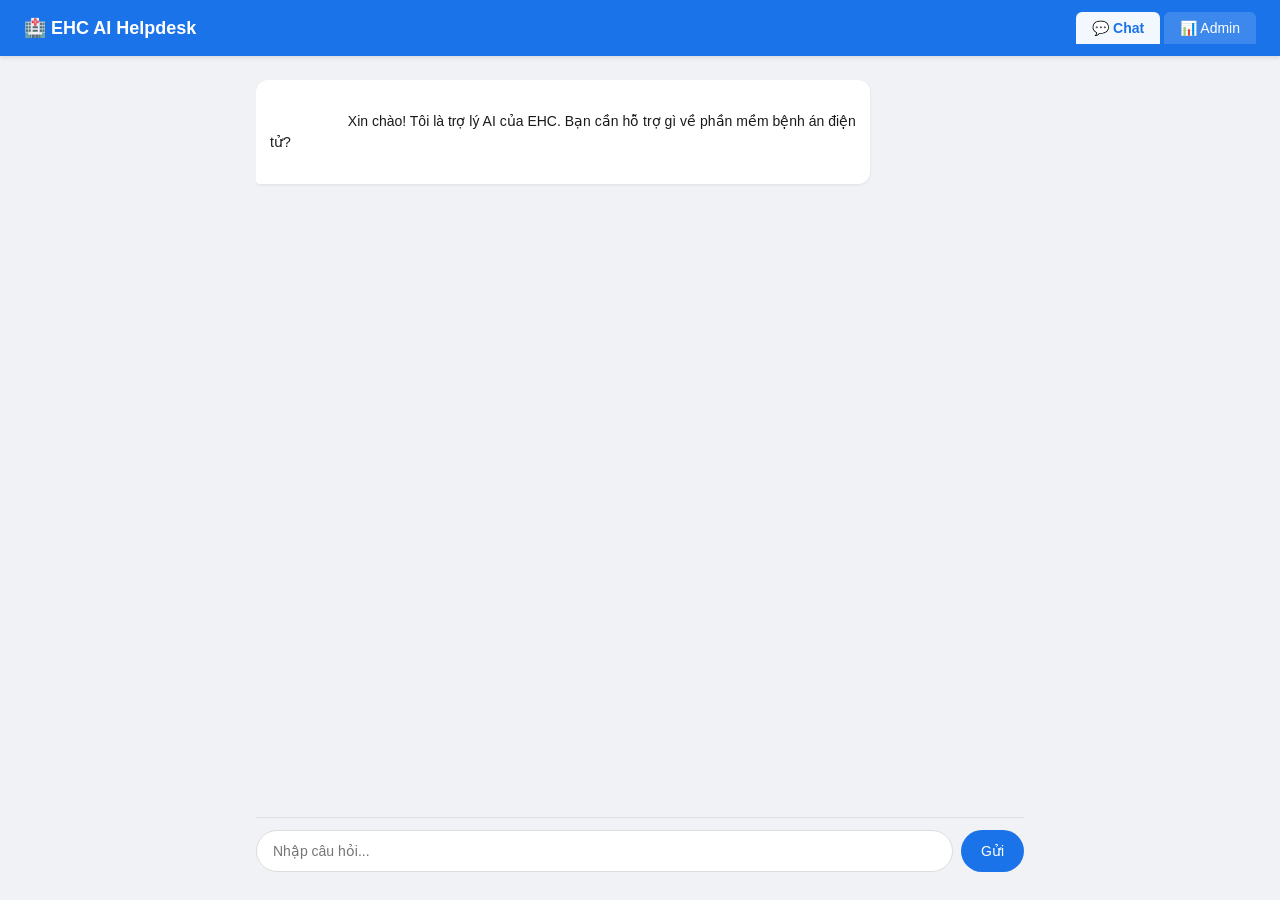
<file: ui/index.html>
<!DOCTYPE html>
<html lang="vi">
<head>
    <meta charset="UTF-8">
    <meta name="viewport" content="width=device-width, initial-scale=1.0">
    <title>EHC AI Helpdesk</title>
    <style>
        * { margin: 0; padding: 0; box-sizing: border-box; }

        body {
            font-family: -apple-system, BlinkMacSystemFont, 'Segoe UI', Roboto, sans-serif;
            background: #f0f2f5;
            height: 100vh;
            display: flex;
            flex-direction: column;
        }

        /* Header */
        .header {
            background: #1a73e8;
            color: white;
            padding: 12px 24px;
            display: flex;
            align-items: center;
            gap: 16px;
            box-shadow: 0 2px 4px rgba(0,0,0,0.1);
        }

        .header h1 {
            font-size: 18px;
            font-weight: 600;
        }

        /* Tabs */
        .tabs {
            display: flex;
            gap: 4px;
            margin-left: auto;
        }

        .tab-btn {
            background: rgba(255,255,255,0.15);
            border: none;
            color: white;
            padding: 8px 16px;
            border-radius: 6px 6px 0 0;
            cursor: pointer;
            font-size: 14px;
            transition: background 0.2s;
        }

        .tab-btn:hover { background: rgba(255,255,255,0.25); }
        .tab-btn.active { background: rgba(255,255,255,0.95); color: #1a73e8; font-weight: 600; }

        /* Tab content */
        .tab-content { display: none; flex: 1; overflow: hidden; }
        .tab-content.active { display: flex; flex-direction: column; }

        /* ===== CHAT TAB ===== */
        .chat-container {
            flex: 1;
            display: flex;
            flex-direction: column;
            max-width: 800px;
            width: 100%;
            margin: 0 auto;
            padding: 16px;
            overflow: hidden;
        }

        .messages {
            flex: 1;
            overflow-y: auto;
            padding: 8px 0;
            display: flex;
            flex-direction: column;
            gap: 12px;
        }

        .message {
            max-width: 80%;
            padding: 10px 14px;
            border-radius: 12px;
            font-size: 14px;
            line-height: 1.5;
            word-wrap: break-word;
            white-space: pre-wrap;
        }

        .message.user {
            align-self: flex-end;
            background: #1a73e8;
            color: white;
            border-bottom-right-radius: 4px;
        }

        .message.bot {
            align-self: flex-start;
            background: white;
            color: #1a1a1a;
            border-bottom-left-radius: 4px;
            box-shadow: 0 1px 3px rgba(0,0,0,0.08);
        }

        .message.bot .sources {
            margin-top: 8px;
            padding-top: 8px;
            border-top: 1px solid #e8e8e8;
            font-size: 12px;
            color: #666;
        }

        .message.bot .sources a {
            color: #1a73e8;
            text-decoration: none;
        }

        .message.bot .sources a:hover { text-decoration: underline; }

        .confidence-badge {
            display: inline-block;
            font-size: 11px;
            padding: 2px 8px;
            border-radius: 10px;
            margin-top: 6px;
            font-weight: 500;
        }

        .confidence-green { background: #e6f4ea; color: #1e7e34; }
        .confidence-yellow { background: #fff8e1; color: #f57f17; }
        .confidence-red { background: #fce4ec; color: #c62828; }

        .typing-indicator {
            align-self: flex-start;
            background: white;
            padding: 10px 14px;
            border-radius: 12px;
            border-bottom-left-radius: 4px;
            box-shadow: 0 1px 3px rgba(0,0,0,0.08);
            font-size: 14px;
            color: #999;
        }

        .typing-indicator span {
            animation: blink 1.4s infinite;
        }

        .typing-indicator span:nth-child(2) { animation-delay: 0.2s; }
        .typing-indicator span:nth-child(3) { animation-delay: 0.4s; }

        @keyframes blink {
            0%, 60%, 100% { opacity: 0.3; }
            30% { opacity: 1; }
        }

        /* Input area */
        .input-area {
            display: flex;
            gap: 8px;
            padding: 12px 0;
            border-top: 1px solid #e0e0e0;
        }

        .input-area input {
            flex: 1;
            padding: 12px 16px;
            border: 1px solid #ddd;
            border-radius: 24px;
            font-size: 14px;
            outline: none;
            transition: border-color 0.2s;
        }

        .input-area input:focus { border-color: #1a73e8; }

        .input-area button {
            background: #1a73e8;
            color: white;
            border: none;
            padding: 12px 20px;
            border-radius: 24px;
            cursor: pointer;
            font-size: 14px;
            font-weight: 500;
            transition: background 0.2s;
        }

        .input-area button:hover { background: #1557b0; }
        .input-area button:disabled { background: #ccc; cursor: not-allowed; }

        /* ===== ADMIN TAB ===== */
        .admin-container {
            flex: 1;
            padding: 16px 24px;
            overflow-y: auto;
        }

        .admin-toolbar {
            display: flex;
            align-items: center;
            gap: 12px;
            margin-bottom: 16px;
            flex-wrap: wrap;
        }

        .admin-toolbar label {
            font-size: 14px;
            display: flex;
            align-items: center;
            gap: 6px;
            cursor: pointer;
        }

        .admin-toolbar button {
            background: #1a73e8;
            color: white;
            border: none;
            padding: 8px 16px;
            border-radius: 6px;
            cursor: pointer;
            font-size: 13px;
            transition: background 0.2s;
        }

        .admin-toolbar button:hover { background: #1557b0; }

        .admin-toolbar button.danger {
            background: #d32f2f;
        }

        .admin-toolbar button.danger:hover { background: #b71c1c; }

        .admin-toolbar .status {
            font-size: 13px;
            color: #666;
            margin-left: auto;
        }

        /* Table */
        .logs-table {
            width: 100%;
            border-collapse: collapse;
            font-size: 13px;
            background: white;
            border-radius: 8px;
            overflow: hidden;
            box-shadow: 0 1px 3px rgba(0,0,0,0.08);
        }

        .logs-table th {
            background: #f5f5f5;
            padding: 10px 12px;
            text-align: left;
            font-weight: 600;
            border-bottom: 2px solid #e0e0e0;
            white-space: nowrap;
        }

        .logs-table td {
            padding: 8px 12px;
            border-bottom: 1px solid #f0f0f0;
            vertical-align: top;
        }

        .logs-table tr:hover td { background: #f8f9fa; }

        .logs-table .col-time { width: 140px; }
        .logs-table .col-platform { width: 80px; }
        .logs-table .col-confidence { width: 90px; text-align: center; }
        .logs-table .col-fallback { width: 70px; text-align: center; }

        .logs-table td.truncate {
            max-width: 250px;
            overflow: hidden;
            text-overflow: ellipsis;
            white-space: nowrap;
        }

        .badge-fallback {
            background: #fce4ec;
            color: #c62828;
            padding: 2px 8px;
            border-radius: 10px;
            font-size: 11px;
            font-weight: 500;
        }

        .badge-ok {
            background: #e6f4ea;
            color: #1e7e34;
            padding: 2px 8px;
            border-radius: 10px;
            font-size: 11px;
            font-weight: 500;
        }

        .empty-state {
            text-align: center;
            padding: 48px;
            color: #999;
            font-size: 14px;
        }

        /* Detail panel */
        .detail-panel {
            margin-top: 16px;
            background: white;
            border-radius: 8px;
            padding: 16px 20px;
            box-shadow: 0 1px 3px rgba(0,0,0,0.08);
            border-left: 4px solid #1a73e8;
            display: none;
        }

        .detail-panel.visible { display: block; }

        .detail-panel h3 {
            font-size: 14px;
            margin-bottom: 12px;
            color: #1a73e8;
        }

        .detail-panel .detail-row {
            display: flex;
            gap: 8px;
            margin-bottom: 8px;
            font-size: 13px;
        }

        .detail-panel .detail-label {
            font-weight: 600;
            min-width: 140px;
            color: #555;
        }

        .detail-panel .detail-value {
            color: #1a1a1a;
            word-break: break-word;
        }

        .logs-table tbody tr { cursor: pointer; }
        .logs-table tbody tr.selected td { background: #e3f2fd; }

        /* Responsive */
        @media (max-width: 768px) {
            .chat-container { padding: 8px; }
            .message { max-width: 90%; }
            .admin-container { padding: 8px; }
            .logs-table { font-size: 12px; }
            .logs-table td.truncate { max-width: 120px; }
        }
    </style>
</head>
<body>
    <!-- Header -->
    <div class="header">
        <h1>&#x1F3E5; EHC AI Helpdesk</h1>
        <div class="tabs">
            <button class="tab-btn active" data-tab="chat">&#x1F4AC; Chat</button>
            <button class="tab-btn" data-tab="admin">&#x1F4CA; Admin</button>
        </div>
    </div>

    <!-- Chat Tab -->
    <div id="tab-chat" class="tab-content active">
        <div class="chat-container">
            <div class="messages" id="messages">
                <div class="message bot">
                    Xin ch&#224;o! T&#244;i l&#224; tr&#7907; l&#253; AI c&#7911;a EHC. B&#7841;n c&#7847;n h&#7895; tr&#7907; g&#236; v&#7873; ph&#7847;n m&#7873;m b&#7879;nh &#225;n &#273;i&#7879;n t&#7917;?
                </div>
            </div>
            <div class="input-area">
                <input type="text" id="chat-input" placeholder="Nh&#7853;p c&#226;u h&#7887;i..." autocomplete="off" aria-label="Nhập câu hỏi">
                <button id="send-btn" onclick="sendMessage()">G&#7917;i</button>
            </div>
        </div>
    </div>

    <!-- Admin Tab -->
    <div id="tab-admin" class="tab-content">
        <div class="admin-container">
            <div class="admin-toolbar">
                <button onclick="loadLogs()">&#x1F504; T&#7843;i l&#7841;i</button>
                <label>
                    <input type="checkbox" id="fallback-filter" onchange="loadLogs()">
                    Ch&#7881; hi&#7879;n fallback
                </label>
                <button class="danger" onclick="triggerReindex()">&#x267B;&#xFE0F; Re-index</button>
                <span class="status" id="admin-status"></span>
            </div>
            <div id="logs-container">
                <div class="empty-state">Nh&#7845;n "T&#7843;i l&#7841;i" &#273;&#7875; xem logs</div>
            </div>
            <div class="detail-panel" id="detail-panel">
                <h3>Chi ti&#7871;t</h3>
                <div class="detail-row"><span class="detail-label">C&#226;u h&#7887;i g&#7889;c:</span><span class="detail-value" id="detail-question"></span></div>
                <div class="detail-row"><span class="detail-label">C&#226;u h&#7887;i rewrite:</span><span class="detail-value" id="detail-rewritten"></span></div>
                <div class="detail-row"><span class="detail-label">Top chunk subject:</span><span class="detail-value" id="detail-chunk"></span></div>
                <div class="detail-row"><span class="detail-label">Confidence:</span><span class="detail-value" id="detail-confidence"></span></div>
                <div class="detail-row"><span class="detail-label">Outcome:</span><span class="detail-value" id="detail-outcome"></span></div>
            </div>
        </div>
    </div>

    <script>
        // ===== TAB SWITCHING =====
        var adminRefreshTimer = null;

        function startAdminRefresh() {
            loadLogs();
            adminRefreshTimer = setInterval(loadLogs, 30000);
        }

        function stopAdminRefresh() {
            if (adminRefreshTimer) {
                clearInterval(adminRefreshTimer);
                adminRefreshTimer = null;
            }
        }

        document.querySelectorAll('.tab-btn').forEach(function(btn) {
            btn.addEventListener('click', function() {
                document.querySelectorAll('.tab-btn').forEach(function(b) { b.classList.remove('active'); });
                document.querySelectorAll('.tab-content').forEach(function(c) { c.classList.remove('active'); });
                btn.classList.add('active');
                document.getElementById('tab-' + btn.dataset.tab).classList.add('active');
                if (btn.dataset.tab === 'admin') {
                    startAdminRefresh();
                } else {
                    stopAdminRefresh();
                }
            });
        });

        // ===== CHAT =====
        var messagesEl = document.getElementById('messages');
        var chatInput = document.getElementById('chat-input');
        var sendBtn = document.getElementById('send-btn');
        var userId = 'web_' + Math.random().toString(36).slice(2, 10);
        var sessionId = 'session_' + Date.now();

        chatInput.addEventListener('keydown', function(e) {
            if (e.key === 'Enter' && !e.shiftKey) {
                e.preventDefault();
                sendMessage();
            }
        });

        function getConfidenceClass(confidence, isFallback) {
            if (isFallback || confidence < 0.4) return 'confidence-red';
            if (confidence < 0.7) return 'confidence-yellow';
            return 'confidence-green';
        }

        function getConfidenceLabel(confidence, isFallback) {
            if (isFallback) return 'Fallback';
            return (confidence * 100).toFixed(0) + '%';
        }

        function escapeHtml(str) {
            if (!str) return '';
            var div = document.createElement('div');
            div.textContent = str;
            return div.innerHTML;
        }

        function addMessage(text, role, extra) {
            var div = document.createElement('div');
            div.className = 'message ' + role;

            if (role === 'bot' && extra) {
                var confClass = getConfidenceClass(extra.confidence, extra.is_fallback);
                var confLabel = getConfidenceLabel(extra.confidence, extra.is_fallback);

                var html = escapeHtml(text);
                html += '<br><span class="confidence-badge ' + confClass + '">' + confLabel + '</span>';

                if (extra.sources && extra.sources.length > 0) {
                    html += '<div class="sources">\u{1F4CE} Nguồn: ';
                    html += extra.sources.map(function(s) {
                        if (s.url) return '<a href="' + escapeHtml(s.url) + '" target="_blank" rel="noopener">' + escapeHtml(s.subject) + '</a>';
                        return escapeHtml(s.subject);
                    }).join(', ');
                    html += '</div>';
                }
                div.innerHTML = html;
            } else {
                div.textContent = text;
            }

            messagesEl.appendChild(div);
            messagesEl.scrollTop = messagesEl.scrollHeight;
            return div;
        }

        function showTyping() {
            var div = document.createElement('div');
            div.className = 'typing-indicator';
            div.id = 'typing';
            div.innerHTML = '<span>●</span><span>●</span><span>●</span>';
            messagesEl.appendChild(div);
            messagesEl.scrollTop = messagesEl.scrollHeight;
        }

        function hideTyping() {
            var el = document.getElementById('typing');
            if (el) el.remove();
        }

        function sendMessage() {
            var text = chatInput.value.trim();
            if (!text) return;

            chatInput.value = '';
            sendBtn.disabled = true;
            addMessage(text, 'user');
            showTyping();

            fetch('/webhook/web', {
                method: 'POST',
                headers: { 'Content-Type': 'application/json' },
                body: JSON.stringify({
                    user_id: userId,
                    session_id: sessionId,
                    text: text
                })
            })
            .then(function(resp) { return resp.json(); })
            .then(function(data) {
                hideTyping();
                if (data.status === 'ok') {
                    addMessage(data.answer, 'bot', {
                        confidence: data.confidence,
                        is_fallback: data.is_fallback,
                        sources: data.sources || []
                    });
                } else {
                    addMessage('Lỗi: Không thể xử lý yêu cầu.', 'bot');
                }
            })
            .catch(function(err) {
                hideTyping();
                addMessage('Lỗi kết nối: ' + err.message, 'bot');
            })
            .finally(function() {
                sendBtn.disabled = false;
                chatInput.focus();
            });
        }

        // ===== ADMIN =====
        var logsData = []; // Store full log data for detail panel

        function loadLogs() {
            var fallbackOnly = document.getElementById('fallback-filter').checked;
            var statusEl = document.getElementById('admin-status');
            statusEl.textContent = 'Đang tải...';

            var url = '/admin/logs?limit=100' + (fallbackOnly ? '&fallback_only=true' : '');
            fetch(url)
                .then(function(resp) { return resp.json(); })
                .then(function(data) {
                    statusEl.textContent = data.count + ' bản ghi';
                    renderLogs(data.logs);
                })
                .catch(function(err) {
                    statusEl.textContent = 'Lỗi: ' + err.message;
                });
        }

        function renderLogs(logs) {
            var container = document.getElementById('logs-container');
            var detailPanel = document.getElementById('detail-panel');
            detailPanel.classList.remove('visible');

            if (!logs || logs.length === 0) {
                logsData = [];
                container.innerHTML = '<div class="empty-state">Chưa có logs nào</div>';
                return;
            }

            // Reverse to show newest first
            logsData = logs.slice().reverse();

            var html = '<table class="logs-table">';
            html += '<thead><tr>';
            html += '<th class="col-time">Thời gian</th>';
            html += '<th class="col-platform">Platform</th>';
            html += '<th>Câu hỏi</th>';
            html += '<th>Trả lời</th>';
            html += '<th class="col-confidence">Confidence</th>';
            html += '<th class="col-fallback">Status</th>';
            html += '</tr></thead><tbody>';

            logsData.forEach(function(log, index) {
                var time = new Date(log.timestamp * 1000).toLocaleString('vi-VN');
                var confClass = getConfidenceClass(log.confidence, log.is_fallback);
                var confLabel = getConfidenceLabel(log.confidence, log.is_fallback);

                html += '<tr data-index="' + index + '" onclick="showDetail(' + index + ')">';
                html += '<td class="col-time">' + escapeHtml(time) + '</td>';
                html += '<td class="col-platform">' + escapeHtml(log.platform) + '</td>';
                html += '<td class="truncate" title="' + escapeHtml(log.question) + '">' + escapeHtml(log.question) + '</td>';
                html += '<td class="truncate" title="' + escapeHtml(log.answer) + '">' + escapeHtml(log.answer) + '</td>';
                html += '<td class="col-confidence"><span class="confidence-badge ' + confClass + '">' + confLabel + '</span></td>';
                html += '<td class="col-fallback">' + (log.is_fallback ? '<span class="badge-fallback">Fallback</span>' : '<span class="badge-ok">OK</span>') + '</td>';
                html += '</tr>';
            });

            html += '</tbody></table>';
            container.innerHTML = html;
        }

        function showDetail(index) {
            var log = logsData[index];
            if (!log) return;

            // Highlight selected row
            document.querySelectorAll('.logs-table tbody tr').forEach(function(tr) {
                tr.classList.remove('selected');
            });
            var selectedRow = document.querySelector('.logs-table tbody tr[data-index="' + index + '"]');
            if (selectedRow) selectedRow.classList.add('selected');

            // Fill detail panel
            document.getElementById('detail-question').textContent = log.question || '';
            document.getElementById('detail-rewritten').textContent = log.rewritten_question || '(same as original)';
            document.getElementById('detail-chunk').textContent = log.top_chunk_subject || '(none)';
            document.getElementById('detail-confidence').textContent = log.is_fallback ? 'N/A' : (log.confidence * 100).toFixed(1) + '%';
            document.getElementById('detail-outcome').textContent = log.is_fallback ? 'FALLBACK' : 'OK';

            // Show panel
            document.getElementById('detail-panel').classList.add('visible');
        }

        function triggerReindex() {
            if (!confirm('Bạn có chắc muốn re-index toàn bộ dữ liệu từ Redmine?')) return;

            var statusEl = document.getElementById('admin-status');
            statusEl.textContent = 'Đang re-index...';

            fetch('/admin/reindex', { method: 'POST' })
                .then(function(resp) { return resp.json(); })
                .then(function(data) {
                    statusEl.textContent = data.message || 'Re-index started';
                })
                .catch(function(err) {
                    statusEl.textContent = 'Lỗi: ' + err.message;
                });
        }
    </script>
</body>
</html>
</file>
